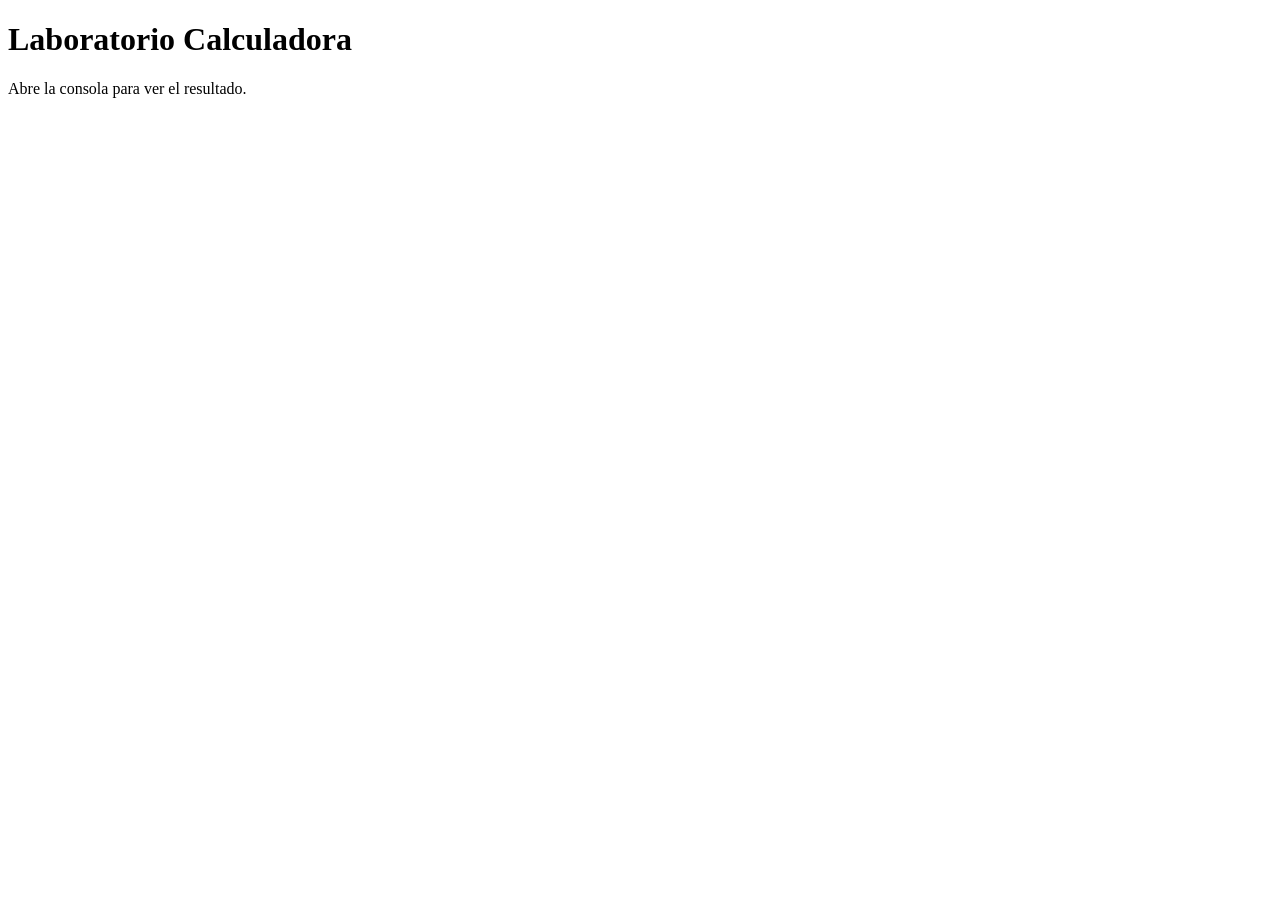
<file: indez.html>
<!DOCTYPE html>
<html lang="en">
<head>
    <meta charset="UTF-8">
    <meta name="viewport" content="width=device-width, initial-scale=1.0">
    <title>Document</title>
</head>
<body>
    <h1>Laboratorio Calculadora</h1>
    <p>Abre la consola para ver el resultado.</p>
    <script src="script.js"></script>
</body>
</html>
</file>
